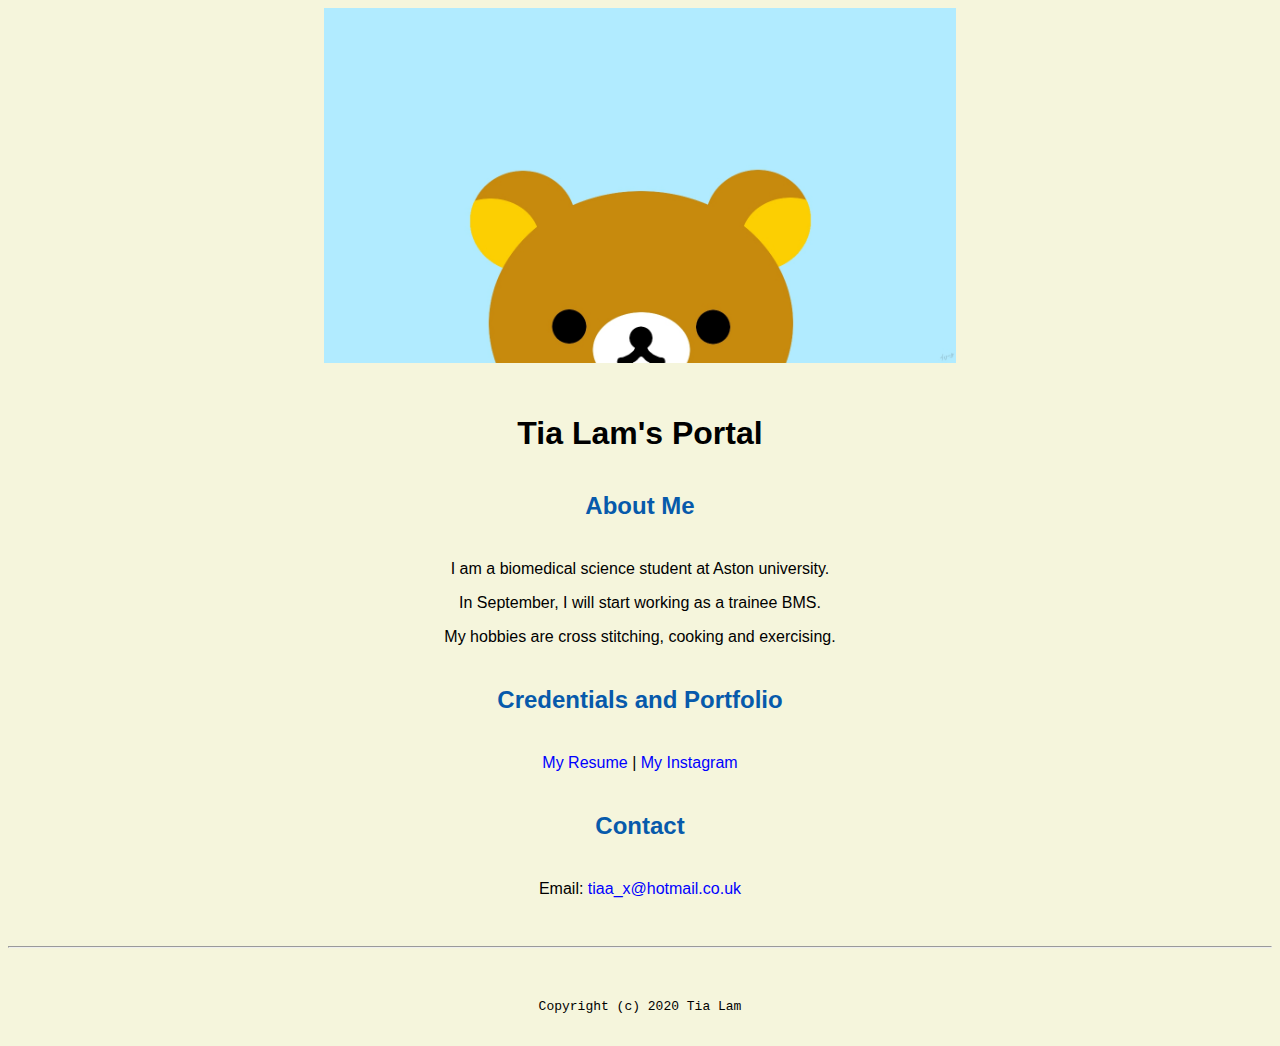
<file: index.html>
<!DOCTYPE html>

<html lang="en">

  <header>
    <title>Tia Lam's Portal</title>
    <link rel="stylesheet" href="master.css">
    <link rel="FaviconIcon" href="kuromifavicon.ico" type="image/x-icon">
    <link rel="shortcut" href="kuromifavicon.ico" type="image=x-icon">
    <meta name="viewport" content="width-device-width, initial-scale=1, shrink-to-fit=no">
    <meta name="name" content="Tia Lam's portal">
    <meta name="robots" content="noindex, nofollow">
  </header>

  <body>
    <img src="rilakkuma.jpg" width="50%" alt="banner">
    <h1>Tia Lam's Portal</h1>
    <h2>About Me</h2>
    <p>I am a biomedical science student at Aston university.</p>
    <p>In September, I will start working as a trainee BMS.</p>
    <p>My hobbies are cross stitching, cooking and exercising.</p>
    <h2>Credentials and Portfolio</h2>

    <p><a href="resume.html">My Resume</a> | <a href="https://instagram.com/tialamlam"> My Instagram</a></p>
    <h2>Contact</h2>

    <p>Email: <a href="mailto:tiaa_x@hotmail.co.uk"> tiaa_x@hotmail.co.uk</a></p>
  </body>

  <footer>
    <hr>
    <code>Copyright (c) 2020 Tia Lam</code>
  </footer>

</html>
</file>
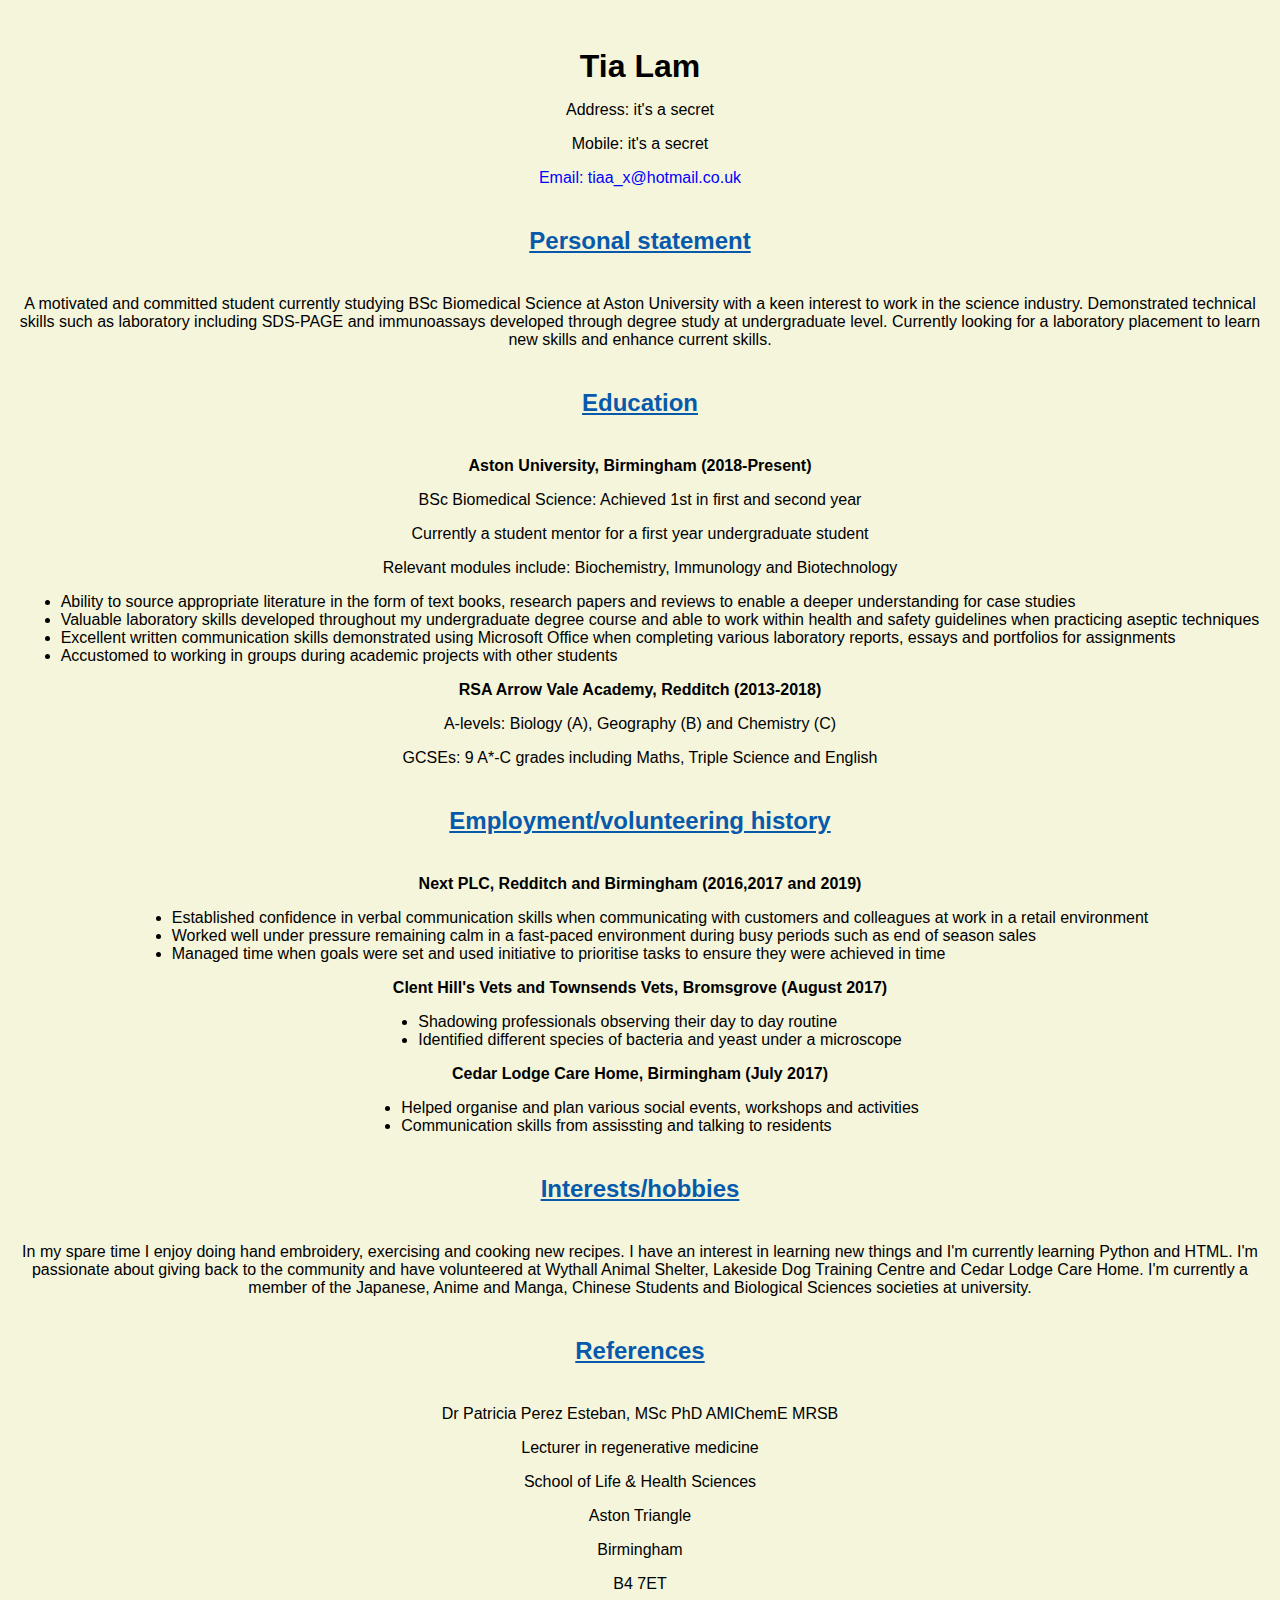
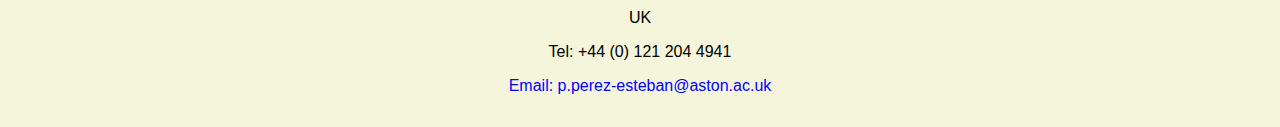
<file: resume.html>
<!DOCTYPE html>

<html lang="en">

  <header>
    <title>Resume</title>
    <link rel="stylesheet" href="master.css">
    <link rel="FaviconIcon" href="kuromifavicon.ico" type="image/x-icon">
    <link rel="shortcut" href="kuromifavicon.ico" type="image=x-icon">
    <meta name="viewport" content="width-device-width, initial-scale=1, shrink-to-fit=no">
    <meta name="name" content="Tia Lam's portal">
    <meta name="robots" content="noindex, nofollow">
  </header>

  <body>
    <h1>Tia Lam</h1>
    <p>Address: it's a secret</p>
    <p>Mobile: it's a secret</p>
    <p><a href="mailto:tiaa_x@hotmail.co.uk">Email: tiaa_x@hotmail.co.uk</a></p>

    <h2><u>Personal statement</u></h2>
    <p>A motivated and committed student currently studying BSc Biomedical Science at Aston University with a keen interest to work in the science industry. Demonstrated technical skills such as laboratory including SDS-PAGE and immunoassays developed through degree study at undergraduate level. Currently looking for a laboratory placement to learn new skills and enhance current skills.</p>

    <h2><u>Education</u></h2>
    <p><b>Aston University, Birmingham (2018-Present)</b></p>
    <p>BSc Biomedical Science: Achieved 1st in first and second year</p>
    <p>Currently a student mentor for a first year undergraduate student</p>
    <p>Relevant modules include: Biochemistry, Immunology and Biotechnology</p>
    <p><ul>
    <li>Ability to source appropriate literature in the form of text books, research papers and reviews to enable a deeper understanding for case studies</li>
    <li>Valuable laboratory skills developed throughout my undergraduate degree course and able to work within health and safety guidelines when practicing aseptic techniques</li>
    <li>Excellent written communication skills demonstrated using Microsoft Office when completing various laboratory reports, essays and portfolios for assignments</li>
    <li>Accustomed to working in groups during academic projects with other students</li>
    </ul></p>
    <p><b>RSA Arrow Vale Academy, Redditch (2013-2018)</b></p>
    <p>A-levels: Biology (A), Geography (B) and Chemistry (C)</p>
    <p>GCSEs: 9 A*-C grades including Maths, Triple Science and English</p>

    <h2><u>Employment/volunteering history</u></h2>
    <p><b>Next PLC, Redditch and Birmingham (2016,2017 and 2019)</b></p>
    <p><ul>
    <li>Established confidence in verbal communication skills when communicating with customers and colleagues at work in a retail environment</li>
    <li>Worked well under pressure remaining calm in a fast-paced environment during busy periods such as end of season sales</li>
    <li>Managed time when goals were set and used initiative to prioritise tasks to ensure they were achieved in time</li>
    </ul></p>
    <p><b> Clent Hill's Vets and Townsends Vets, Bromsgrove (August 2017)</b></p>
    <p><ul>
    <li>Shadowing professionals observing their day to day routine</li>
    <li>Identified different species of bacteria and yeast under a microscope</li>
    </ul></p>
    <p><b>Cedar Lodge Care Home, Birmingham (July 2017)</b></p>
    <p><ul>
    <li>Helped organise and plan various social events, workshops and activities</li>
    <li> Communication skills from assissting and talking to residents</li>
    </ul></p>

    <h2><u>Interests/hobbies</u></h2>
    <p>In my spare time I enjoy doing hand embroidery, exercising and cooking new recipes. I have an interest in learning new things and I'm currently learning Python and HTML. I'm passionate about giving back to the community and have volunteered at Wythall Animal Shelter, Lakeside Dog Training Centre and Cedar Lodge Care Home. I'm currently a member of the Japanese, Anime and Manga, Chinese Students and Biological Sciences societies at university.</p>

    <h2><u>References</u></h2>
    <p>Dr Patricia Perez Esteban, MSc PhD AMIChemE MRSB</p>
    <p>Lecturer in regenerative medicine</p>
    <p>School of Life & Health Sciences</p>
    <p>Aston Triangle</p>
    <p>Birmingham</p>
    <p>B4 7ET</p>
    <p>UK</p>
    <p>Tel: +44 (0) 121 204 4941</p>
    <p><a href="mailto:p.perez-estaban@aston.ac.uk">Email: p.perez-esteban@aston.ac.uk</a></p>

  </body>

  <footer>

  </footer>

</html>
</file>
<file: master.css>
/* Cascading stylesheet for the website */

/* Text inside these asterisks and slashes are comments for human */

  a {
    color: blue; /* set the text color to blue here */
    text-decoration: none; /* This means we do not want hyperlinks to be underlined */
  }

  a:hover {
    color: red; /* set the text color to red here */
    text-decoration: none; /* This means we do not want hyperlinks to be underlined */
  }

  body {
    background-color: beige; /* set the background color here */
    color: black; /* set the text color to black here */
    font-family: Arial, Helvetica, sans-serif;
    /* set the font here */
    text-align: center; /* set the text alignment here */
   }

  footer {
    margin-top: 2rem;
    margin-bottom: 2rem;
  }

  h1 {
    margin-bottom: 0.5rem;
    margin-top: 3rem;
   }

  h2 {
    color: #075AAB;
    margin-bottom: 2.5rem;
    margin-top: 2.5rem;
  }

  h3 {
    margin-bottom: 0;
    margin-top: 2rem;
  }

  h4 {
    margin-bottom: 1rem;
    margin-top: 0.5rem;
  }

  h5 {
    margin-top: 0.5rem;
  }

  hr {
    margin-bottom: 3rem;
    margin-top: 3rem;
  }

  /* this controls how the bullet points in the resume page looks */
  ul {
    display: table;
    margin: 0 auto;
    text-align: left;
  }
</file>
